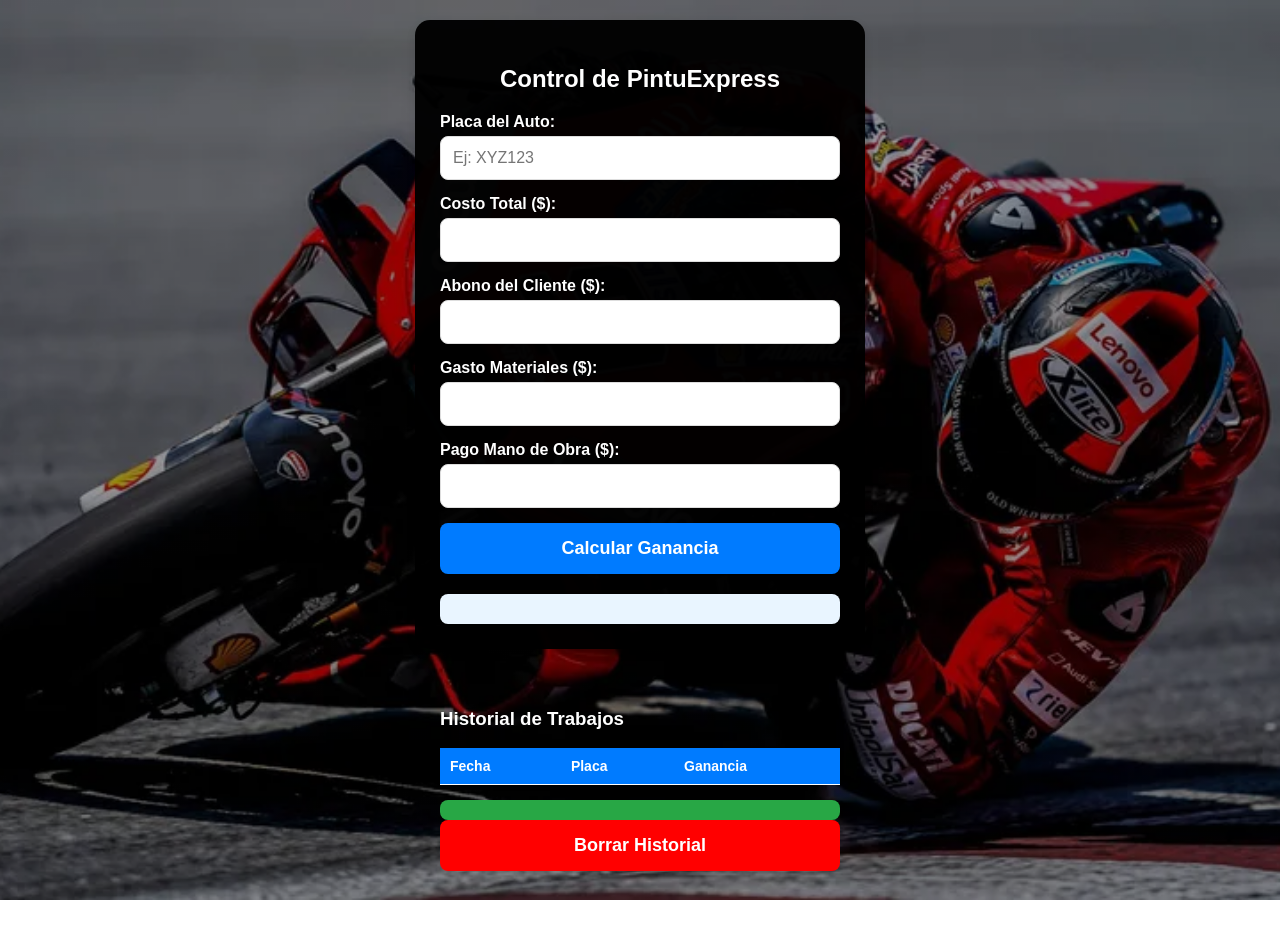
<file: index.html>
<!DOCTYPE html>
<html>
<head>
    <title>Taller PintuExpress- Control</title>
    <meta name="viewport" content="width=device-width, initial-scale=1.0">
    <link rel="stylesheet" href="estilos.css">
    <meta name="theme-color" content="#1e3c72">
<meta name="mobile-web-app-capable" content="yes">
<meta name="apple-mobile-web-app-capable" content="yes">
<meta name="apple-mobile-web-app-status-bar-style" content="black-translucent">
</head>
<body>
    <div class="container">
        <h2>Control de PintuExpress</h2>
        
        <label>Placa del Auto:</label>
        <input type="text" id="placa" placeholder="Ej: XYZ123">

        <label>Costo Total ($):</label>
        <input type="number" id="total">

        <label>Abono del Cliente ($):</label>
        <input type="number" id="abono">

        <label>Gasto Materiales ($):</label>
        <input type="number" id="materiales">

        <label>Pago Mano de Obra ($):</label>
        <input type="number" id="manoObra">

        <button onclick="calcularCuentas()">Calcular Ganancia</button>

        <div id="resultado"></div>
    </div>
    <div class="container-tabla">
    <h3>Historial de Trabajos</h3>
    <table id="tablaTrabajos">
        <thead>
            <tr>
                <th>Fecha</th>
                <th>Placa</th>
                <th>Ganancia</th>
            </tr>
        </thead>
        <tbody id="cuerpoTabla">
            </tbody>
    </table>
    
    <div id="resumenMensual">
        </div>
    
    <button onclick="borrarHistorial()" style="background-color: red;">Borrar Historial</button>
</div>

    <script src="logica.js"></script>
</body>
</html>
</file>
<file: estilos.css>
/* Configuramos el fondo y la letra */
body {
    font-family: Arial, sans-serif;
    background-color: #ffffff;
    padding: 20px;
    display: flex;
    flex-direction: column;
    align-items: center;
}

/* El contenedor principal de la app */
.container {
    background: rgba(0, 0, 0, 0.966);
    padding: 25px;
    border-radius: 15px;
    box-shadow: 0px 4px 10px rgba(0,0,0,0.1);
    max-width: 400px;
    width: 100%;
}

h2 {
    color: #ffffff;
    text-align: center;
    font-size: 1.5rem;
}

/* Estilo para los textos encima de los cuadritos */
label {
    font-weight: bold;
    color: #ffffff;
    display: block;
    margin-bottom: 5px;
}

/* Estilo para los cuadros de texto e inputs */
input {
    width: 100%;
    padding: 12px;
    margin-bottom: 15px;
    border: 1px solid #ddd;
    border-radius: 8px;
    box-sizing: border-box; /* Para que el padding no lo ensanche */
    font-size: 16px; /* Evita que el iPhone haga zoom automático */
}

/* El botón principal */
button {
    width: 100%;
    padding: 15px;
    background-color: #007bff;
    color: white;
    border: none;
    border-radius: 8px;
    font-size: 18px;
    font-weight: bold;
    cursor: pointer;
    transition: 0.3s;
}

button:hover {
    background-color: #0056b3;
}

/* El área de resultados */
#resultado {
    margin-top: 20px;
    padding: 15px;
    border-radius: 8px;
    background-color: #e9f5ff;
}
/*fondo de apliacion*/
body {
    background-image: linear-gradient(rgba(0, 0, 0, 0.4), rgba(0, 0, 0, 0.4)), 
                      url('pintuexpress.jpg');
    background-size: cover;
    background-attachment: fixed;
    background-position: center;
    color: #ffffff;
    margin: 0;
    min-height: 100vh;
}

/* Contenedor de la tabla */
.container-tabla {
    background: rgba(14, 14, 14, 0);
    padding: 20px;
    border-radius: 15px;
    margin-top: 20px;
    width: 100%;
    max-width: 400px;
    overflow-x: auto; /* Por si la tabla es muy ancha para el cel */
}

table {
    width: 100%;
    border-collapse: collapse;
    margin-bottom: 15px;
}

th, td {
    text-align: left;
    padding: 10px;
    border-bottom: 1px solid #ffffff;
    font-size: 14px;
}

th {
    background-color: #007bff;
    color: white;
}

#resumenMensual {
    background: #28a745;
    color: white;
    padding: 10px;
    border-radius: 8px;
    text-align: center;
}
</file>
